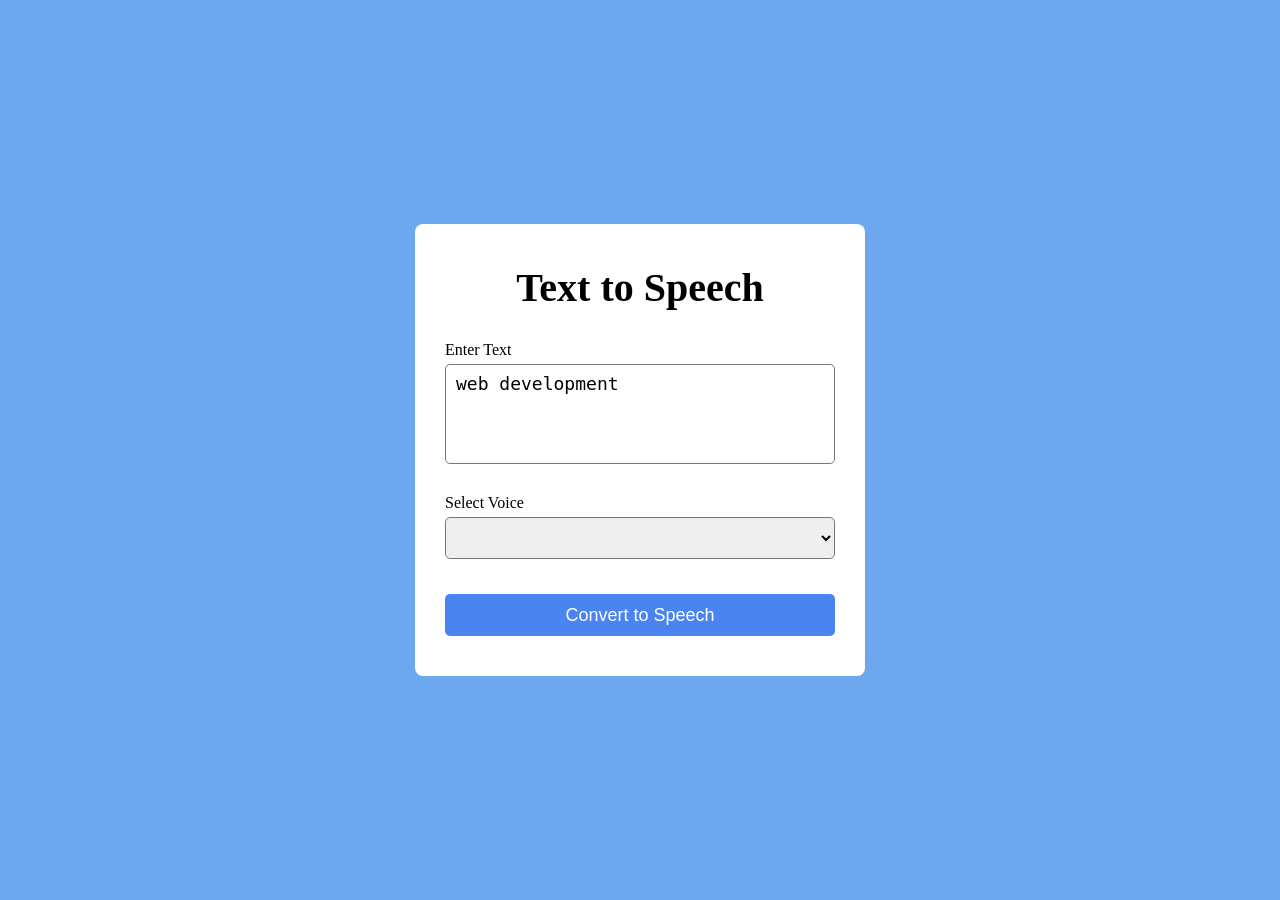
<file: WebSpeech API/index.html>
<!DOCTYPE html>
<html lang="en">
<head>
    <meta charset="UTF-8">
    <meta http-equiv="X-UA-Compatible" content="IE=edge">
    <meta name="viewport" content="width=device-width, initial-scale=1.0">
    <title>Text to Speech</title>
    <link rel="stylesheet" href="style.css">
</head>
<body>

    <div class="container">
        <h1 class="heading">Text to Speech</h1>
        <div class="box">
            <label>Enter Text</label>
            <textarea id="text">web development</textarea>
        </div>
        <div class="box">
            <label>Select Voice</label>
            <div class="select-voices">
                <select id="voiceList">
                    
                </select>
            </div>
        </div>
        <button id="speak">Convert to Speech</button>
    </div>

    <script src="script.js"></script>

</body>
</html>
</file>
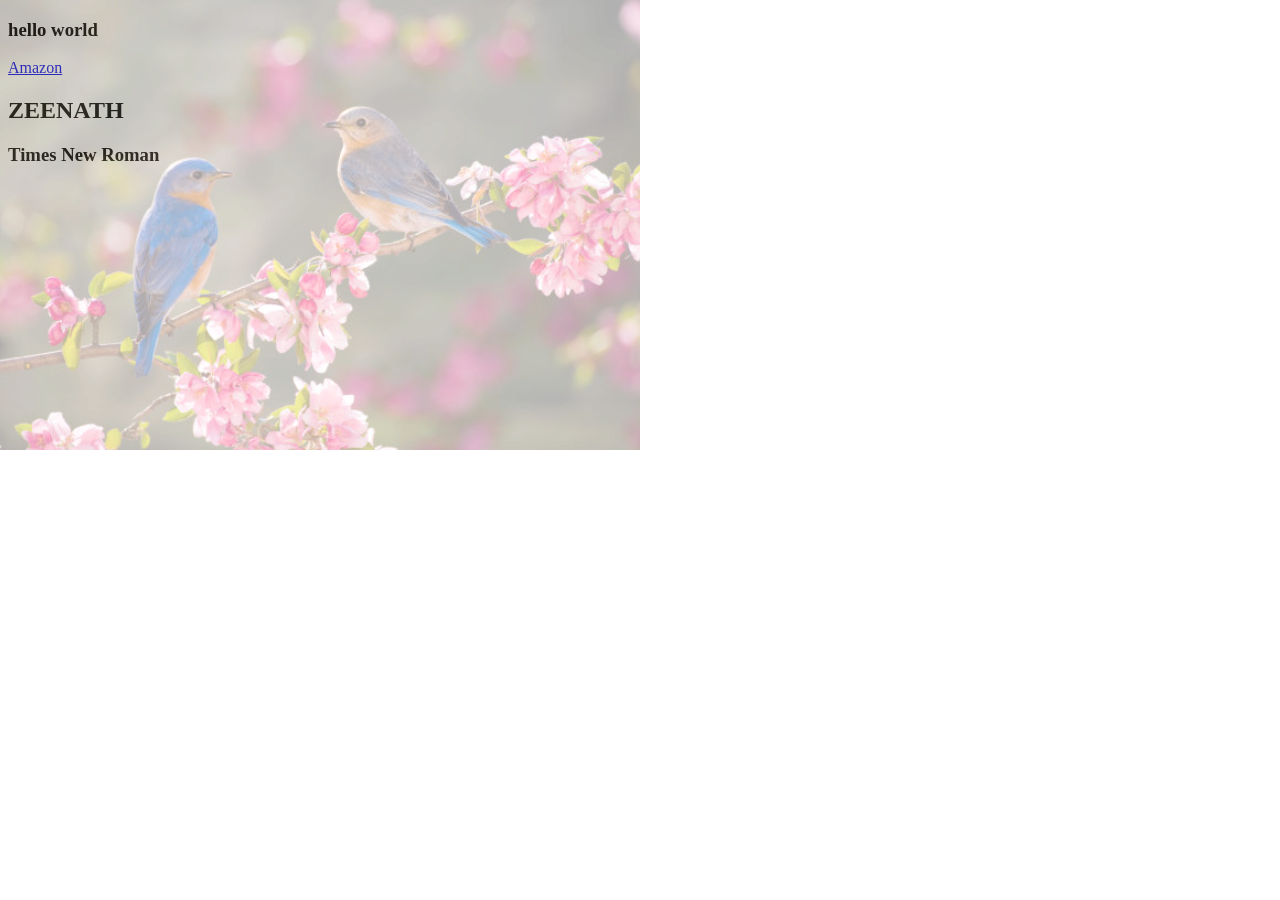
<file: PRime/prime.html>
<!DOCTYPE html>
<html lang="en">

<head>
    <meta charset="UTF-8">
    <meta name="viewport" content="width=device-width, initial-scale=1.0">
    <title>Document</title>
    <style>
 h3::before{
        content:'';
    background: url('../parrot.jpg') no-repeat center center/cover;
    position: absolute;
    top:0px;
    left:0px;
    width: 50%;
    height: 50%;
    opacity: 0.2;

} 

    </style>
</head>

<body>
    <h3>hello world</h3>

    <a href="https://www.amazon.com/">Amazon</a>
    
    <div>

        <h2>ZEENATH</h2>

        <h3>Times New Roman</h3>


    </div>

    <script src="controlstmt.js"></script>
</body>

</html>
</file>
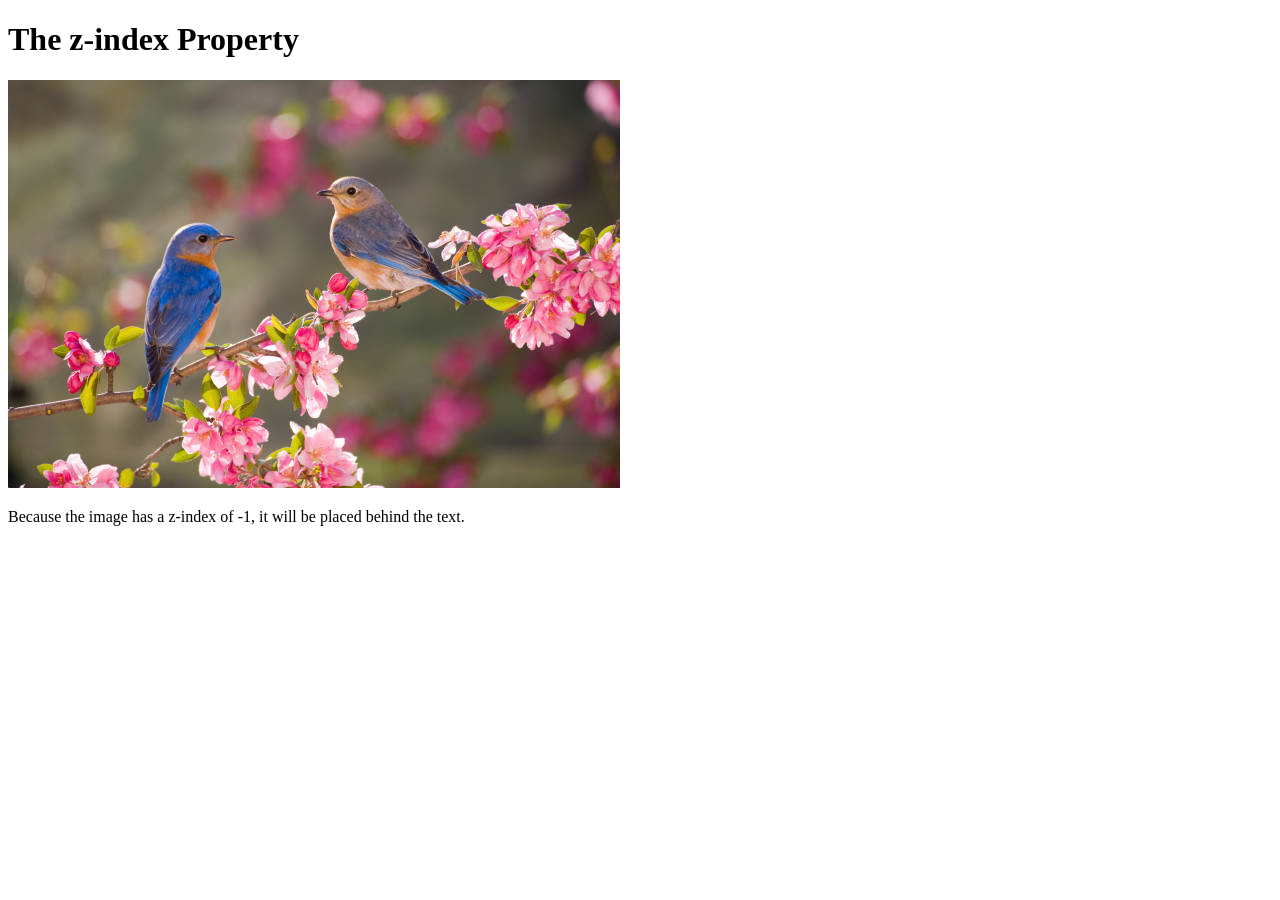
<file: PRime/zindex.html>
<!DOCTYPE html>
<html>
<head>
<style>
</style>
</head>
<body>

<h1>The z-index Property</h1>
<a href="https://www.facebook.com/">
  <img src="../parrot.jpg" alt="">
</a>



<p>Because the image has a z-index of -1, it will be placed behind the text.</p>

</body>
</html>
</file>
<file: WebSpeech API/style.css>
*{
    margin: 0;
    padding: 0;
    box-sizing: border-box;
}

body{
    display: flex;
    justify-content: center;
    align-items: center;
    min-height: 100vh;
    padding: 30px;
    background-color: rgb(109, 167, 238);
}

.container{
    width: 450px;
    background-color: white;
    padding: 40px 30px;
    border-radius: 8px;
}

.heading{
    text-align: center;
    font-size: 40px;
}

.box{
    display: flex;
    flex-direction: column;
    margin: 30px 0;
}

.box textarea{
    height: 100px;
    resize: none;
    padding: 8px 10px;
    font-size: 18px;
    outline: none;
    border-radius: 5px;
    width: 100%;
    margin-top: 5px;
}

.box textarea::-webkit-scrollbar{
    display: none;
}

#voiceList,
#speak{
    outline: none;
    border-radius: 5px;
    width: 100%;
    height: 42px;
    font-size: 16px;
    margin-top: 5px;
}

#voiceList{
    padding: 0 10px;
}

#speak{
    border: none;
    background-color: #4a84f0;
    color: white;
    cursor: pointer;
    font-size: 18px;
    transition: 0.3s;
}

#speak:hover{
    opacity: 0.9;
}
</file>
